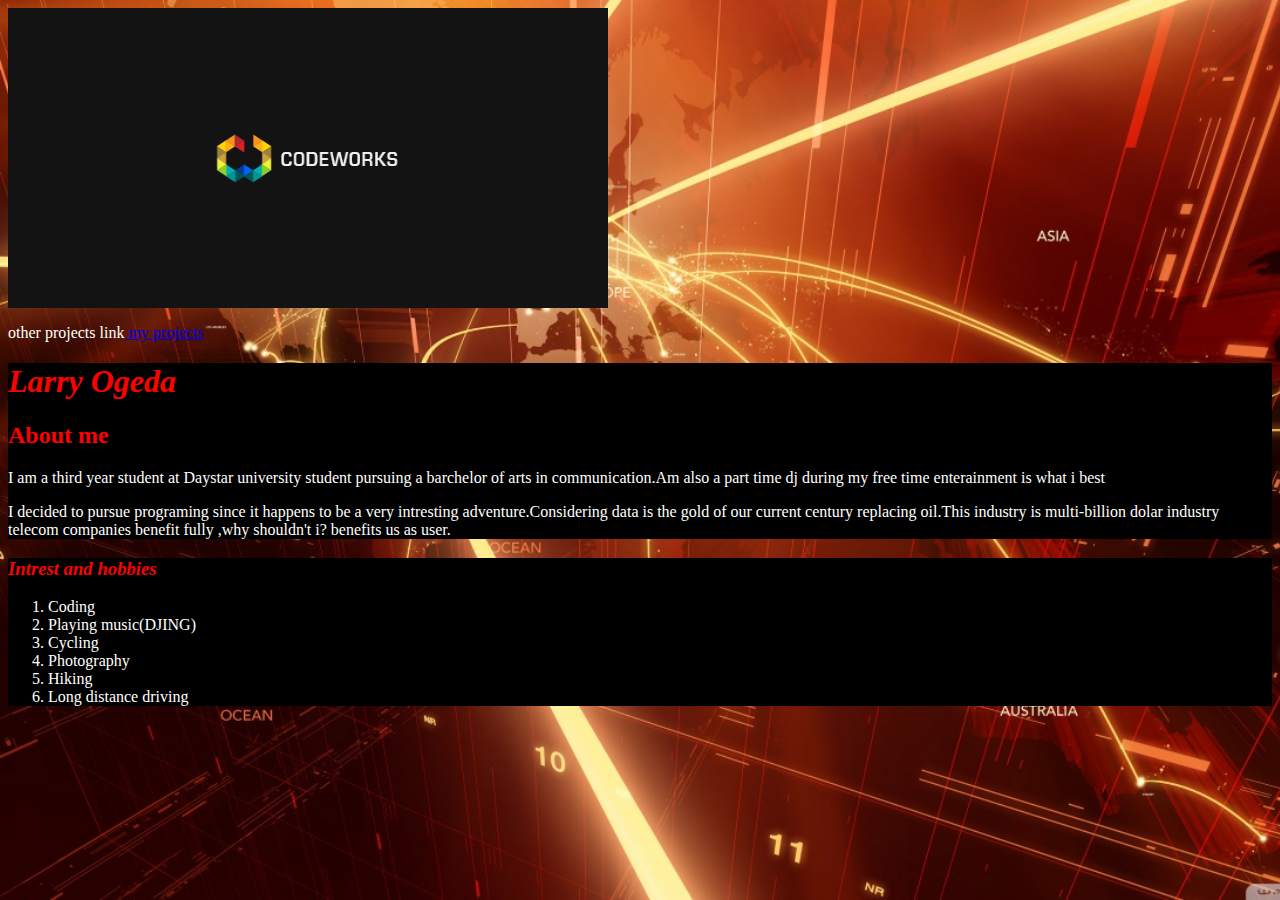
<file: index.html>
<DOCTYPE html>
  <html>

  <head>
    <link href="css/styles.css" rel="stylesheet" type="text/css" />
    <title>Larry Ogeda</title>
  </head>

  <body>
    <img src="image/codeworks.png" alt="An image of the coding prerogative" width="600px" height="300px">
    <p>other projects link<a href="https://github.com/Larryogesh/Hello-world.git"> my projects</a>
      <div class="intro">

        <h1>Larry Ogeda</h1>
        <h2>About me</h2>
        <p>I am a third year student at Daystar university student pursuing a barchelor of arts in communication.Am also a part time dj during my free time enterainment is what i best</p>
        <p>I decided to pursue programing since it happens to be a very intresting adventure.Considering data is the gold of our current century replacing oil.This industry is multi-billion dolar industry telecom companies benefit fully ,why shouldn't i?
          benefits us as user.</p>
      </div>
      <div class="intro">
        <h3>Intrest and hobbies</h3>
        <ol>
          <li>Coding</li>
          <li> Playing music(DJING)</li>
          <li>Cycling</li>
          <li>Photography</li>
          <li>Hiking</li>
          <li>Long distance driving</li>
        </ol>
      </div>
</file>
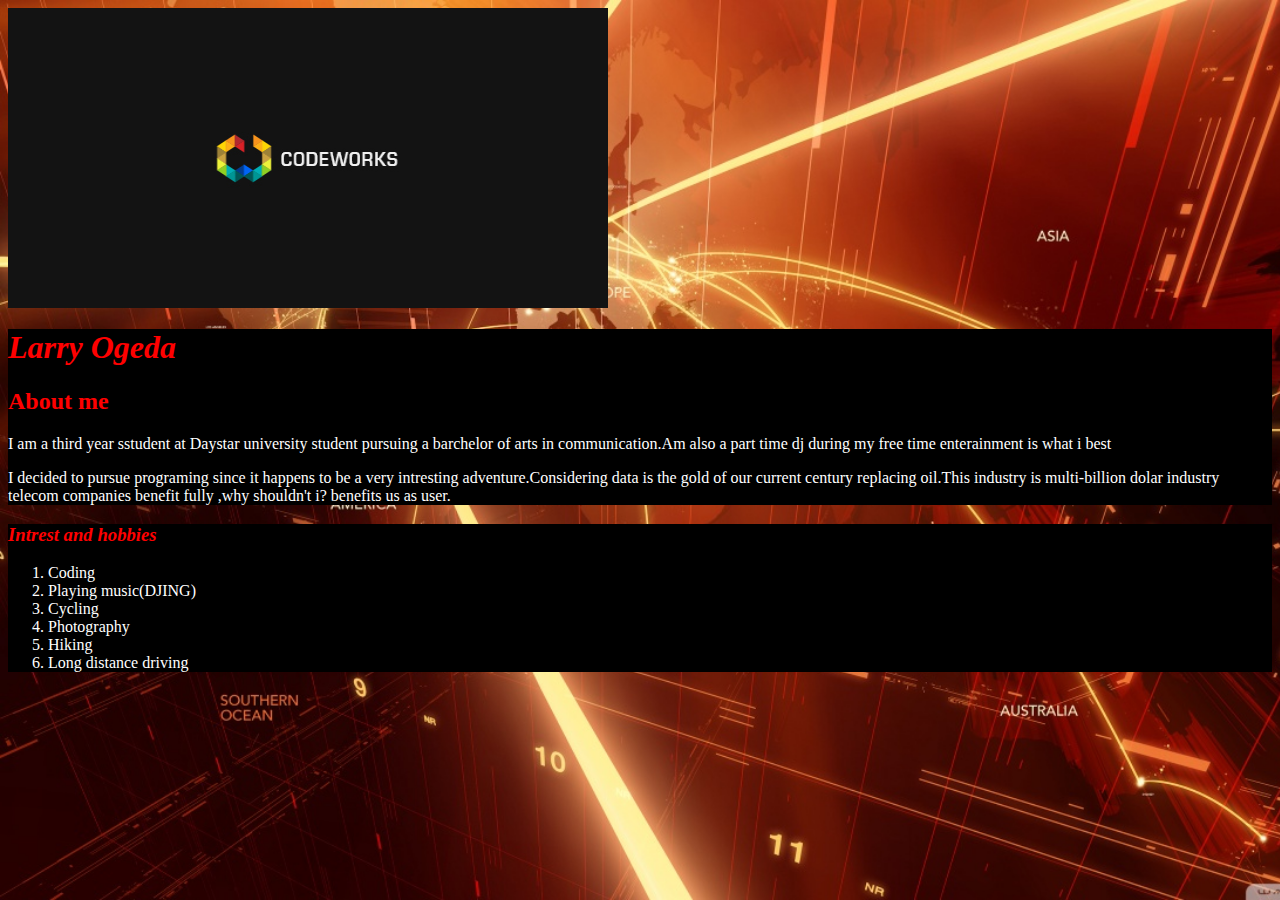
<file: web-porofolio.html>
<DOCTYPE html>
  <html>

  <head>
    <link href="css/styles.css" rel="stylesheet" type="text/css" />
    <title>Larry Ogeda</title>
  </head>

  <body>
    <img src="image/codeworks.png" alt="An image of the coding prerogative" width="600px" height="300px">
    <div class="intro">

      <h1>Larry Ogeda</h1>
      <h2>About me</h2>
      <p>I am a third year sstudent at Daystar university student pursuing a barchelor of arts in communication.Am also a part time dj during my free time enterainment is what i best</p>
      <p>I decided to pursue programing since it happens to be a very intresting adventure.Considering data is the gold of our current century replacing oil.This industry is multi-billion dolar industry telecom companies benefit fully ,why shouldn't i? benefits
        us as user.</p>
    </div>
    <div class="intro">
      <h3>Intrest and hobbies</h3>
      <ol>
        <li>Coding</li>
        <li> Playing music(DJING)</li>
        <li>Cycling</li>
        <li>Photography</li>
        <li>Hiking</li>
        <li>Long distance driving</li>
      </ol>
    </div>
</file>
<file: css/styles.css>
h1 {
  color: red;
  font-style: italic;
}

h2 {
  color: red;
}

p {
  font-family: inherit;
}

h3 {
  color: red;
  font-style: italic;
}

body {
  background-image: url('../image/webwallpaper.jpg');
  background-size: 1500px;
}

p {
  color: white;
}

.intro {
  background-color: black;
}

.intro {
  background-color: black;
}

ol {
  color: white;
}
</file>
